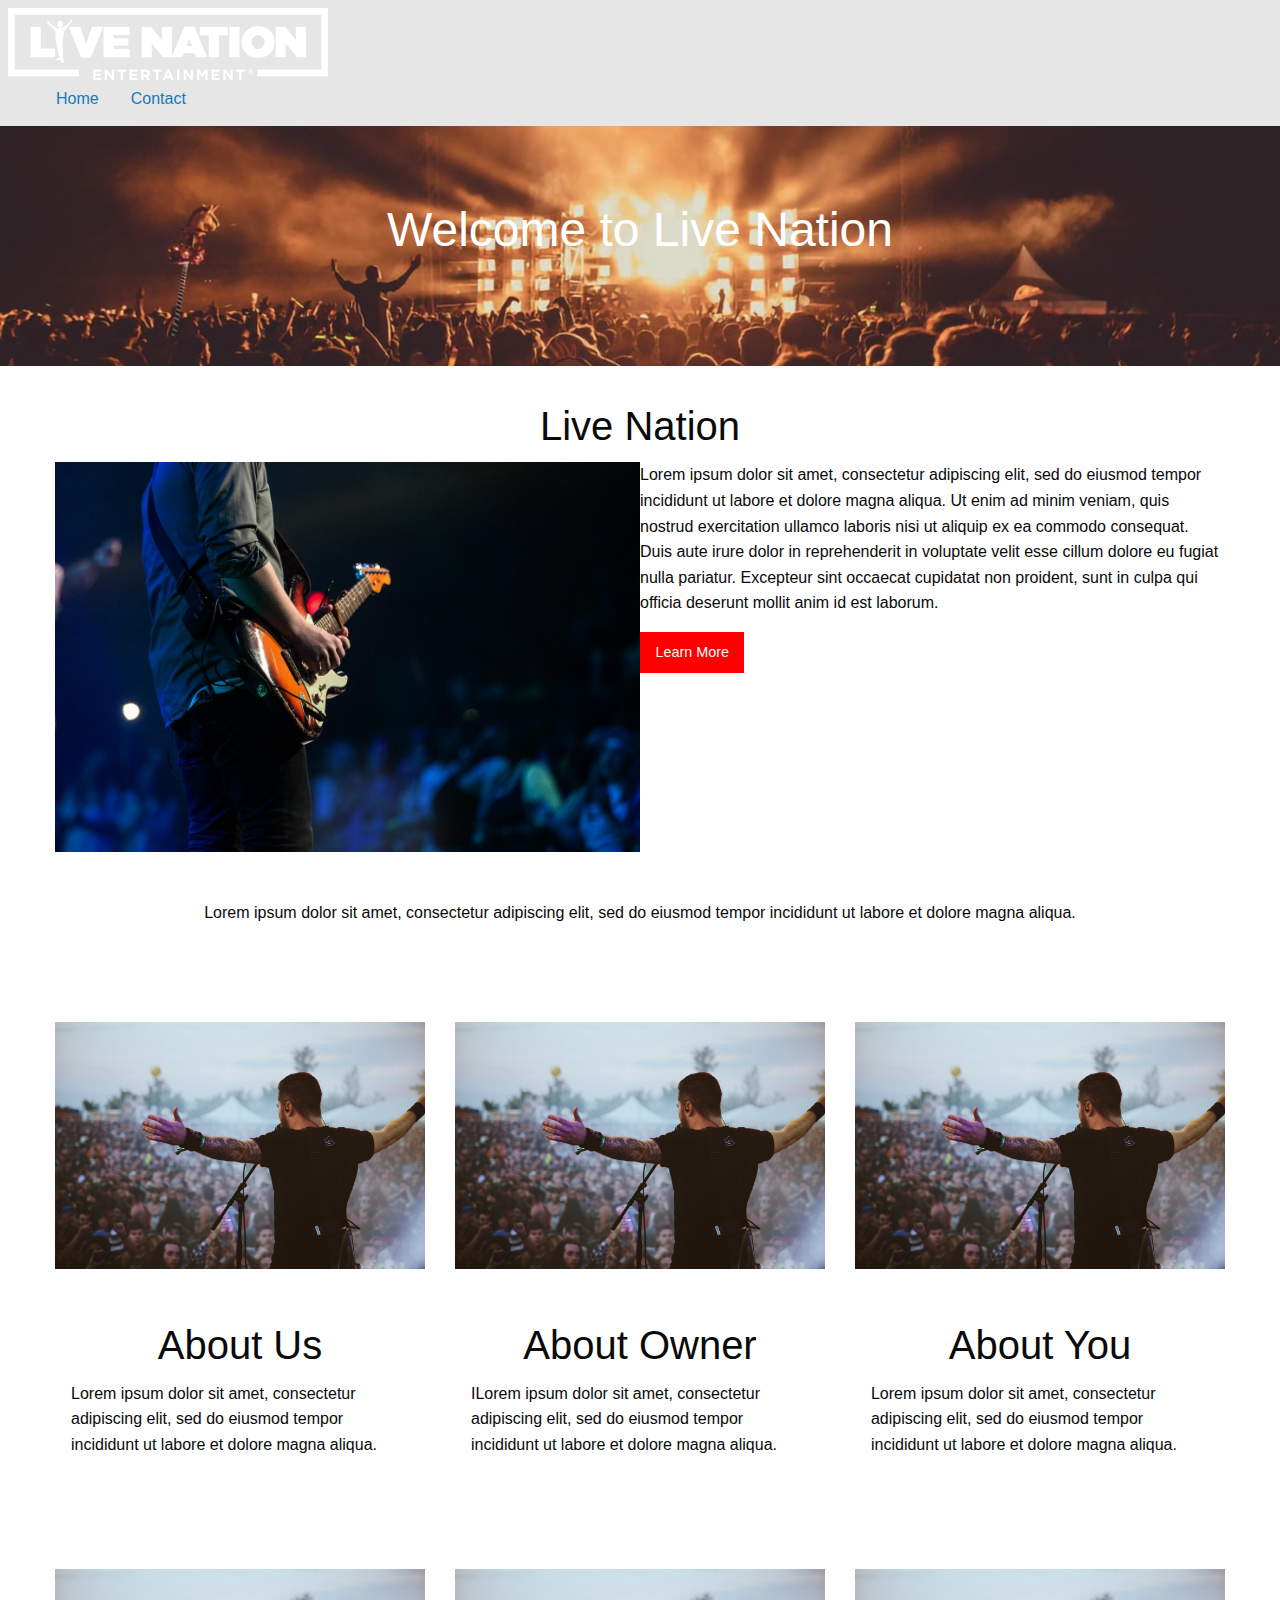
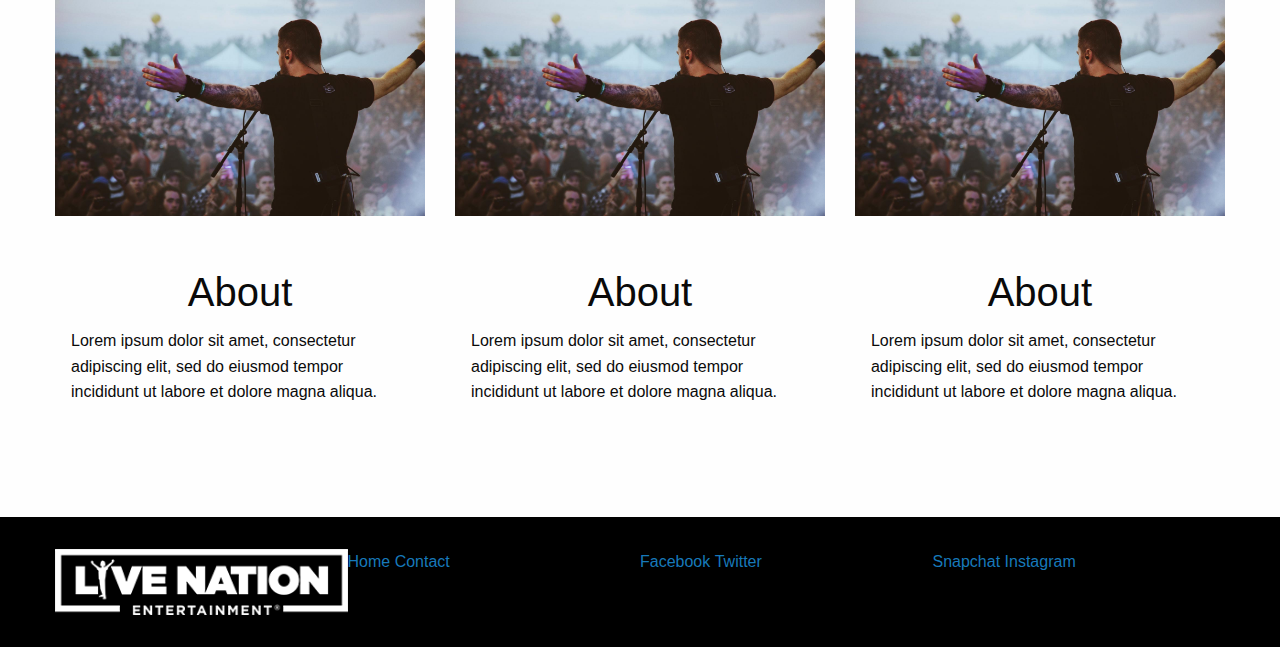
<file: index.html>
<!doctype html>
<html class="no-js" lang="en" dir="ltr">
  <head>
    <meta charset="utf-8">
    <meta http-equiv="x-ua-compatible" content="ie=edge">
    <meta name="viewport" content="width=device-width, initial-scale=1.0">
    <title>Exercise 1</title>
    <link rel="stylesheet" href="css/foundation.css">
    <link rel="stylesheet" href="css/main.css">
  </head>
  <body>
    <header> 
      <div class="title-bar" data-responsive-toggle="example-menu" data-hide-for="medium">
        <button class="menu-icon" type="button" data-toggle="example-menu"></button>
        <div class="title-bar-title">Menu</div>
      </div>
      
      <div class="top-bar" id="example-menu">
        <div class="top-bar-left">
          <img src="img/footer-logo.png" alt="" class="hide-for-small-only">
          <ul class="dropdown menu" data-dropdown-menu>
            <li class="menu-text hide-for-small-only"></li>
            <li><a href="#">Home</a> </li>
            <li><a href="contact.html">Contact</a> </li>
          </ul>
        </div>
  
      </div>
    </header>
<main>
  <section class="hero-image"><!--hero-->
    <div class="hero-text">
    <header>
      <h1>Welcome to Live Nation</h1>
    </header>
  </div>
  </section>

  <section class="grid-container"><!--heading-->
   <div class="grid-x">
    <div class="small-12"> 
      <header>
        <h2> Live Nation </h2>
      </header>
    </div>
   </div>
   <div class="grid-x">
     <div class="cell small-12 large-6"> <img src="img/guitar.jpg" alt="" ></div>
     <div class="cell small-12 large-6">  
       <p> Lorem ipsum dolor sit amet, consectetur adipiscing elit, sed do eiusmod tempor incididunt ut labore et dolore magna aliqua. Ut enim ad minim veniam, quis nostrud exercitation ullamco laboris nisi ut aliquip ex ea commodo consequat. Duis aute irure dolor in reprehenderit in voluptate velit esse cillum dolore eu fugiat nulla pariatur. Excepteur sint occaecat cupidatat non proident, sunt in culpa qui officia deserunt mollit anim id est laborum.</p>
       <a href="about.html" class="button">Learn More</a>
     </div>
  </div>
  <div class="quote"> <!--quote-->
    <p> Lorem ipsum dolor sit amet, consectetur adipiscing elit, sed do eiusmod tempor incididunt ut labore et dolore magna aliqua.</p>
  </div>
  </section>
  
  <div class="grid-container">
    <div class="grid-x grid-margin-x small-up-12 medium-up-3">
      <div class="cell">
        <div class="card">
          <img src="img/singer.jpg" alt="">
          <div class="card-section">
          <h2>About Us</h2>
            <p>Lorem ipsum dolor sit amet, consectetur adipiscing elit, sed do eiusmod tempor incididunt ut labore et dolore magna aliqua.</p>
          </div>
        </div>
      </div>
      <div class="cell">
        <div class="card">
          <img src="img/singer.jpg" alt="">
          <div class="card-section">
            <h2>About Owner</h2>
            <p>ILorem ipsum dolor sit amet, consectetur adipiscing elit, sed do eiusmod tempor incididunt ut labore et dolore magna aliqua.</p>
          </div>
        </div>
      </div>
      <div class="cell">
        <div class="card">
          <img src="img/singer.jpg" alt="">
          <div class="card-section">
            <h2>About You</h2>
            <p>Lorem ipsum dolor sit amet, consectetur adipiscing elit, sed do eiusmod tempor incididunt ut labore et dolore magna aliqua.</p>
          </div>
        </div>
      </div>
    </div>
    <div class="grid-x grid-margin-x small-up-12 medium-up-3">
      <div class="cell">
        <div class="card">
          <img src="img/singer.jpg" alt="">
          <div class="card-section">
            <h2>About</h2>
            <p>Lorem ipsum dolor sit amet, consectetur adipiscing elit, sed do eiusmod tempor incididunt ut labore et dolore magna aliqua.</p>
          </div>
        </div>
      </div>
      <div class="cell">
        <div class="card">
          <img src="img/singer.jpg" alt="">
          <div class="card-section">
            <h2>About</h2>
            <p>Lorem ipsum dolor sit amet, consectetur adipiscing elit, sed do eiusmod tempor incididunt ut labore et dolore magna aliqua.</p>
          </div>
        </div>
      </div>
      <div class="cell">
        <div class="card">
          <img src="img/singer.jpg" alt="">
          <div class="card-section">
            <h2>About</h2>
            <p>Lorem ipsum dolor sit amet, consectetur adipiscing elit, sed do eiusmod tempor incididunt ut labore et dolore magna aliqua.</p>
          </div>
        </div>
      </div>
    </div>
  
  </div>
  
 
</main>
<div class="bg-black">
  <footer class="grid-container"> 
    <div class="grid-x">
      <div class="cell small-12 medium-3"> <img src="img/footer-logo.png" alt=""></div>
      <div class="cell small-12 medium-3"> 
        <nav>
          <ul>
            <li><a href="#"> Home </a></li>
            <li><a href="contact.html"> Contact </a></li>
          </ul>
        </nav>
      </div>
      <div class="cell small-12 medium-3"> 
        <nav>
          <ul>
            <li><a href="https://www.facebook.com" target="_blank" class="facebook"> <span>Facebook</span> </a></li>
            <li><a href="https://www.twitter.com" target="_blank" class="twitter"> <span>Twitter</span> </a></li>
          </ul>
        </nav>
      </div>
      <div class="cell small-12 medium-3"> 
        <nav>
          <ul>
            <li><a href="https://www.snapchat.com" target="_blank" class="snapchat"> <span>Snapchat</span>  </a></li>
            <li><a href="https://www.Instagram.com" target="_blank" class="instagram"> <span> Instagram</span> </a></li>
          </ul>
        </nav>
      </div>
    </div>
  </footer>
</div>
    <script src="js/vendor/jquery.js"></script>
    <script src="js/vendor/what-input.js"></script>
    <script src="js/vendor/foundation.js"></script>
    <script src="js/app.js"></script>
  </body>
</html>
</file>
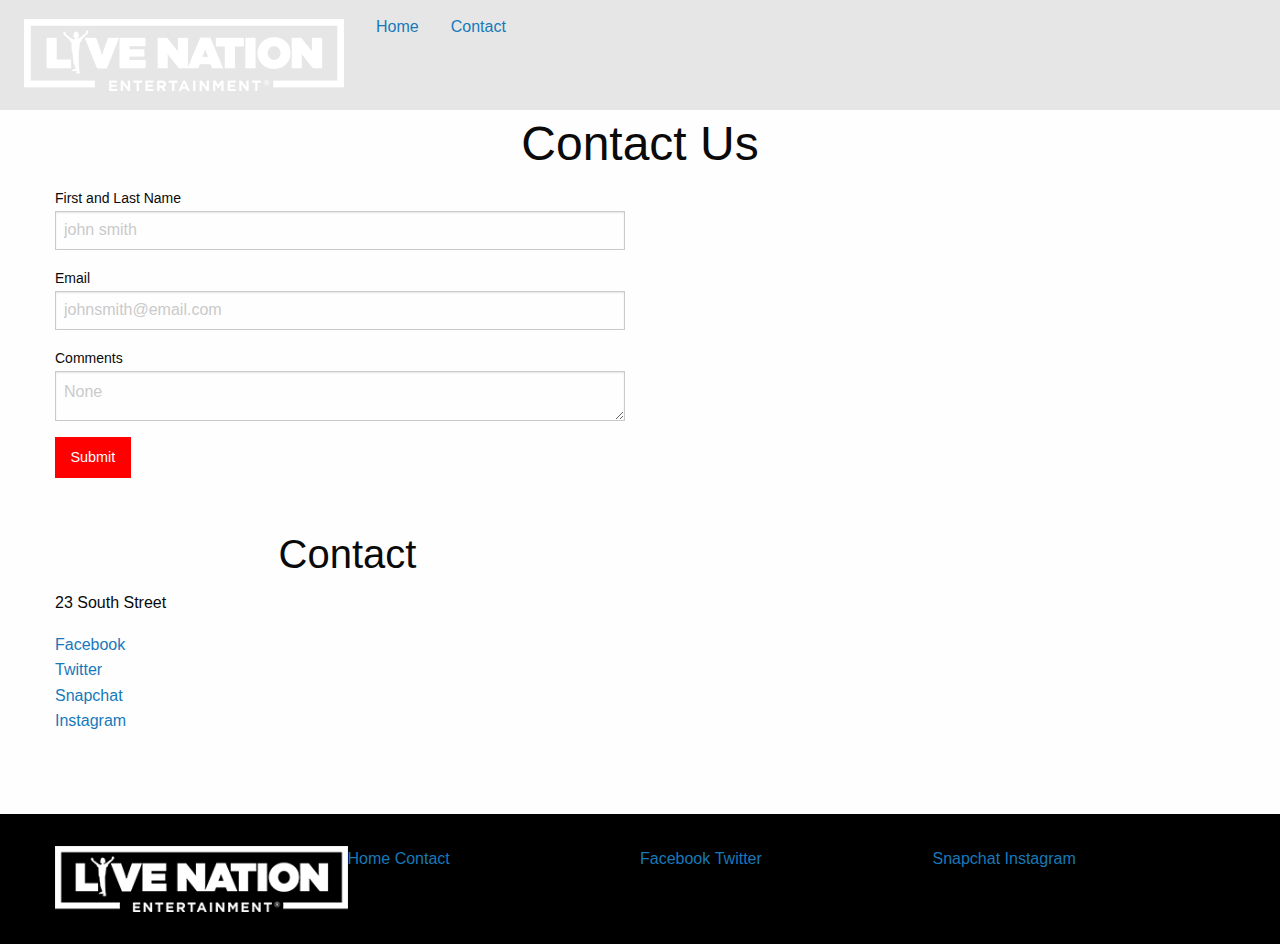
<file: contact.html>
<!doctype html>
<html class="no-js" lang="en" dir="ltr">
  <head>
    <meta charset="utf-8">
    <meta http-equiv="x-ua-compatible" content="ie=edge">
    <meta name="viewport" content="width=device-width, initial-scale=1.0">
    <title>Contact</title>
    <link rel="stylesheet" href="css/foundation.css">
    <link rel="stylesheet" href="css/main.css">
  </head>
  <body>
    <header> 
      <div class="title-bar" data-responsive-toggle="example-menu" data-hide-for="medium">
        <button class="menu-icon" type="button" data-toggle="example-menu"></button>
        <div class="title-bar-title">Menu</div>
      </div>
      
      <div class="top-bar" id="example-menu">
        <div class="top-bar-left">
          <ul class="dropdown menu" data-dropdown-menu>
            <li class="menu-text hide-for-small-only"><img src="img/footer-logo.png" alt=""></li>
            <li><a href="index.html">Home</a> </li>
            <li><a href="#">Contact</a> </li>
          </ul>
        </div>
  
      </div>
    </header>
    <main>
      <section>
        <header>
          <h1> Contact Us</h1>
        </header>
      <form>
        <div class="grid-container">
          <div class="grid-x grid-padding-x">
            <div class="small-12 medium-6 cell">
              <label> First and Last Name
                <input type="text" placeholder="john smith">
              </label>
              <label>Email
                <input type="email" placeholder="johnsmith@email.com">
              </label>
              <label>
                Comments
                <textarea placeholder="None"></textarea>
              </label>
              <button type="button" class="submit button">Submit</button>
            </div>
          </div>
        </div>
      </form>
      <section>
        <div class="grid-container">
          <div class="grid-x">
            <div class="small-12 medium-6 cell">
            <header>
              <h2>Contact</h2>
            </header>
            <p>23 South Street</p>
            <nav>
              <ul>
                <li><a href="https://www.facebook.com" target="_blank" class="facebook"> <span>Facebook</span> </a></li>
                <li><a href="https://www.twitter.com" target="_blank" class="twitter"> <span>Twitter</span> </a></li>
                <li><a href="https://www.snapchat.com" target="_blank" class="snapchat"> <span>Snapchat</span>  </a></li>
                  <li><a href="https://www.Instagram.com" target="_blank" class="instagram"> <span> Instagram</span> </a></li>
              </ul>
            </nav>
          </div>
        </div>
        </div>
      </section>
    </section>
   
    </main>

    <div class="bg-black">
      <footer class="grid-container"> 
        <div class="grid-x">
          <div class="cell small-12 medium-3"> <img src="img/footer-logo.png" alt=""></div>
          <div class="cell small-12 medium-3"> 
            <nav>
              <ul>
                <li><a href="index.html"> Home </a></li>
                <li><a href="#"> Contact </a></li>
              </ul>
            </nav>
          </div>
          <div class="cell small-12 medium-3"> 
            <nav>
              <ul>
                <li><a href="https://www.facebook.com" target="_blank" class="facebook"> <span>Facebook</span> </a></li>
                <li><a href="https://www.twitter.com" target="_blank" class="twitter"> <span>Twitter</span> </a></li>
              </ul>
            </nav>
          </div>
          <div class="cell small-12 medium-3"> 
            <nav>
              <ul>
                <li><a href="https://www.snapchat.com" target="_blank" class="snapchat"> <span>Snapchat</span>  </a></li>
                <li><a href="https://www.Instagram.com" target="_blank" class="instagram"> <span> Instagram</span> </a></li>
              </ul>
            </nav>
          </div>
        </div>
      </footer>
    </div>
      
    <script src="js/vendor/jquery.js"></script>
    <script src="js/vendor/what-input.js"></script>
    <script src="js/vendor/foundation.js"></script>
    <script src="js/app.js"></script>
  </body>
</html>
</file>
<file: css/main.css>
.title-bar{
    background-color: red;
}

.button{
    background-color: red;
}

.button:hover{
    color: #fff;
    background-color: #000;
}

.submit button{
    background-color: red;
}

h1, h2{
    text-align: center;
}
h2{
    margin-top: 2rem;
}
.quote{
   text-align: center;
   margin-top: 3rem;
}

.hero-image{
        background-image: url("../img/hero-concert.jpg"); 
        background-color: #cccccc; 
        height: 15rem; 
        background-position: center; 
        background-repeat: no-repeat; 
        background-size: cover; 
        position: relative;
}
.hero-text {
    text-align: center;
    position: absolute;
    top: 45%;
    left: 50%;
    transform: translate(-50%, -50%);
    color: white;
  }
  
li{
    list-style: none;
}

footer li{
    display: inline-block;
}

ul{
    margin: 0;
}
footer{
    padding: 2rem;

}
.bg-black{
    background-color: #000;
    margin-top: 5rem;
}
.card{
    border: 0rem;
}

.card{
    margin-top: 5rem;
}
</file>
